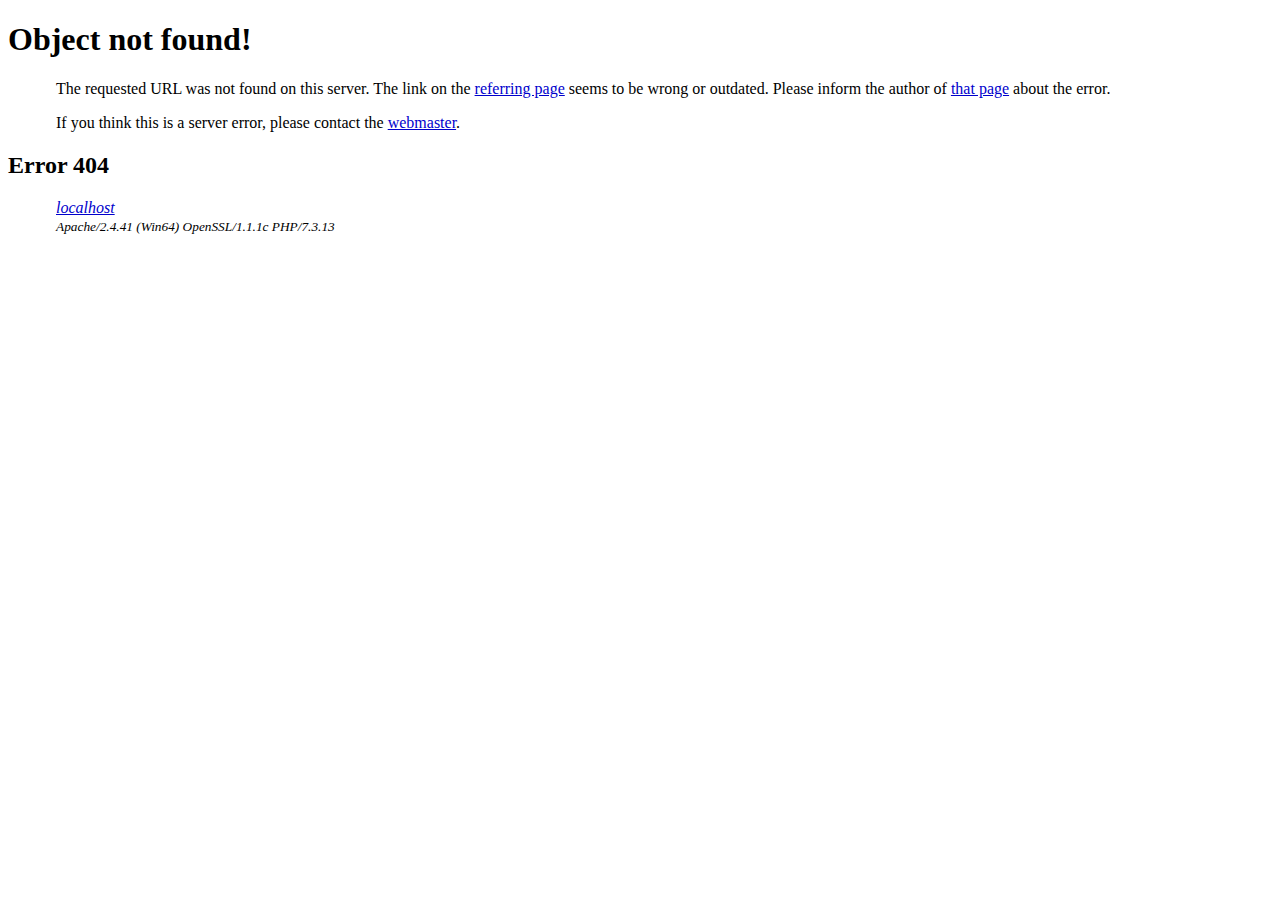
<file: wp-content/plugins/ht-mega-for-elementor/assets/img/icons/controls.html>
<?xml version="1.0" encoding="UTF-8"?>
<!DOCTYPE html PUBLIC "-//W3C//DTD XHTML 1.0 Strict//EN"
  "http://www.w3.org/TR/xhtml1/DTD/xhtml1-strict.dtd">
<html xmlns="http://www.w3.org/1999/xhtml" lang="en" xml:lang="en">
<head>
<title>Object not found!</title>
<link rev="made" href="mailto:postmaster@localhost" />
<style type="text/css"><!--/*--><![CDATA[/*><!--*/ 
    body { color: #000000; background-color: #FFFFFF; }
    a:link { color: #0000CC; }
    p, address {margin-left: 3em;}
    span {font-size: smaller;}
/*]]>*/--></style>
</head>

<body>
<h1>Object not found!</h1>
<p>


    The requested URL was not found on this server.

  

    The link on the
    <a href="http://localhost/wordpress/wp-content/plugins/ht-mega-for-elementor/assets/css/justify-gallery.css%3fver=1.4.0">referring
    page</a> seems to be wrong or outdated. Please inform the author of
    <a href="http://localhost/wordpress/wp-content/plugins/ht-mega-for-elementor/assets/css/justify-gallery.css%3fver=1.4.0">that page</a>
    about the error.

  

</p>
<p>
If you think this is a server error, please contact
the <a href="mailto:postmaster@localhost">webmaster</a>.

</p>

<h2>Error 404</h2>
<address>
  <a href="/">localhost</a><br />
  <span>Apache/2.4.41 (Win64) OpenSSL/1.1.1c PHP/7.3.13</span>
</address>
</body>
</html>
</file>
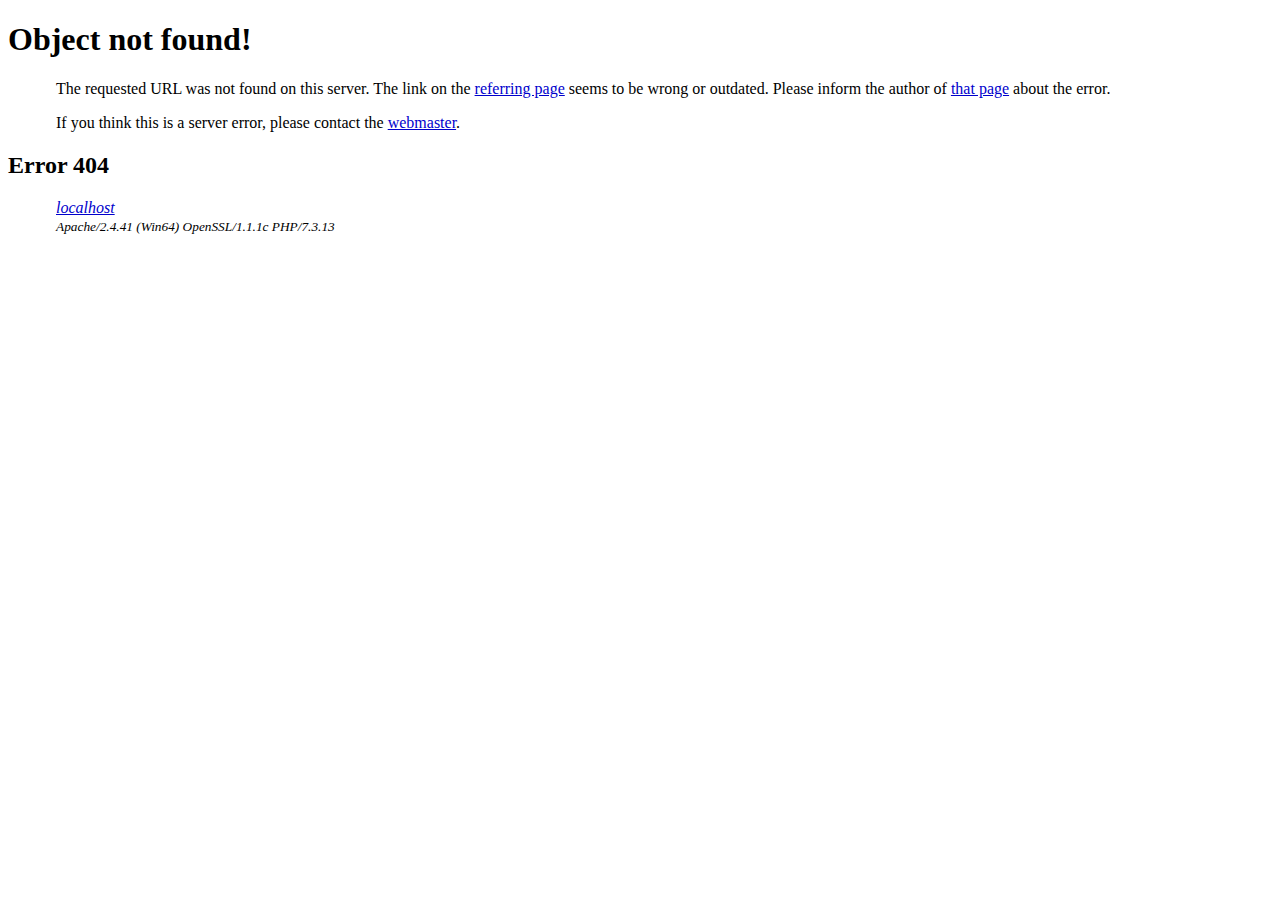
<file: wp-content/plugins/ht-mega-for-elementor/assets/css/img/bg/bg-image-12.html>
<?xml version="1.0" encoding="UTF-8"?>
<!DOCTYPE html PUBLIC "-//W3C//DTD XHTML 1.0 Strict//EN"
  "http://www.w3.org/TR/xhtml1/DTD/xhtml1-strict.dtd">
<html xmlns="http://www.w3.org/1999/xhtml" lang="en" xml:lang="en">
<head>
<title>Object not found!</title>
<link rev="made" href="mailto:postmaster@localhost" />
<style type="text/css"><!--/*--><![CDATA[/*><!--*/ 
    body { color: #000000; background-color: #FFFFFF; }
    a:link { color: #0000CC; }
    p, address {margin-left: 3em;}
    span {font-size: smaller;}
/*]]>*/--></style>
</head>

<body>
<h1>Object not found!</h1>
<p>


    The requested URL was not found on this server.

  

    The link on the
    <a href="http://localhost/wordpress/wp-content/plugins/ht-mega-for-elementor/assets/css/htmega-widgets.css%3fver=1.4.0">referring
    page</a> seems to be wrong or outdated. Please inform the author of
    <a href="http://localhost/wordpress/wp-content/plugins/ht-mega-for-elementor/assets/css/htmega-widgets.css%3fver=1.4.0">that page</a>
    about the error.

  

</p>
<p>
If you think this is a server error, please contact
the <a href="mailto:postmaster@localhost">webmaster</a>.

</p>

<h2>Error 404</h2>
<address>
  <a href="/">localhost</a><br />
  <span>Apache/2.4.41 (Win64) OpenSSL/1.1.1c PHP/7.3.13</span>
</address>
</body>
</html>
</file>
